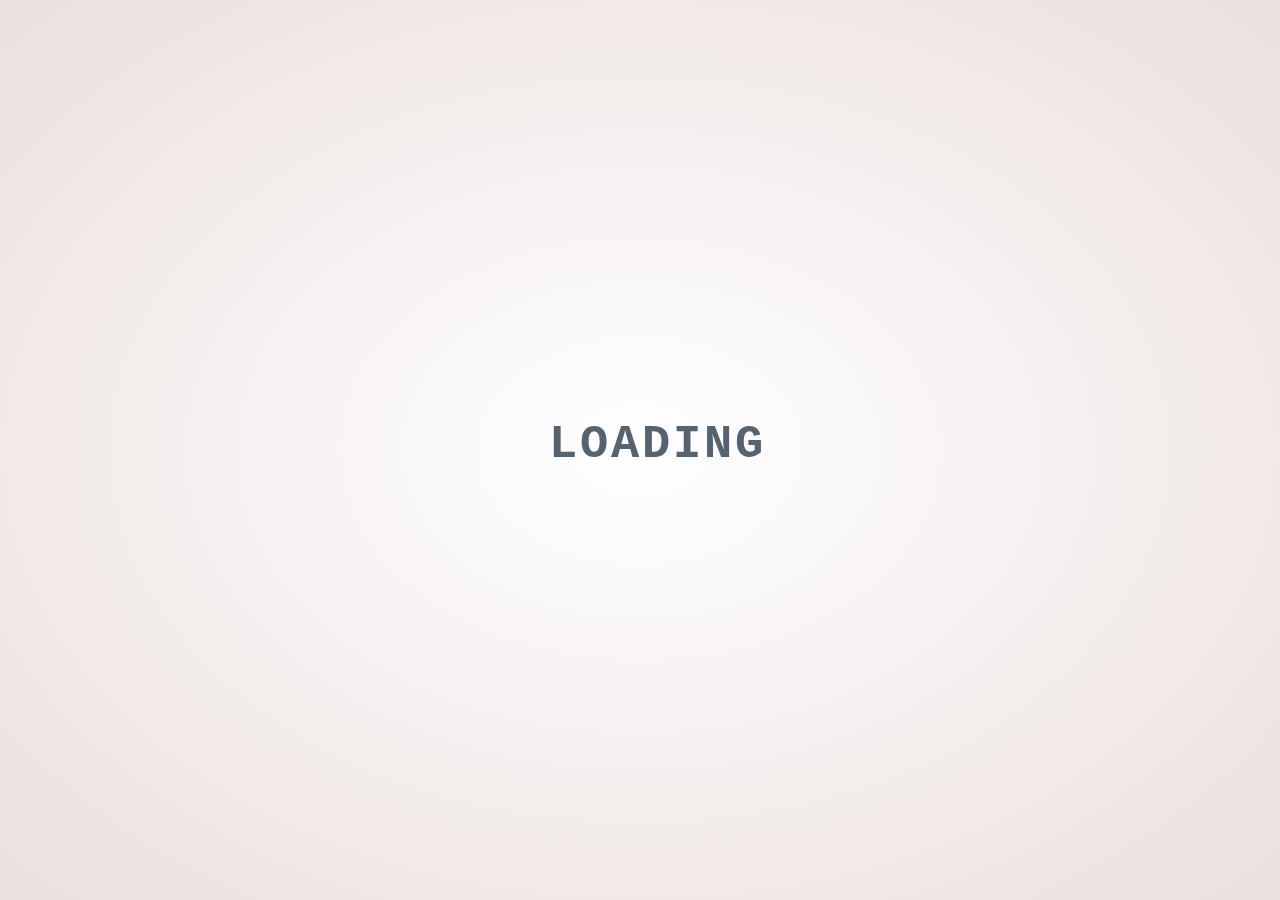
<file: v1/index.html>
<!DOCTYPE html>
<html lang="en">
  <head>
    <meta charset="UTF-8" />
    <meta http-equiv="X-UA-Compatible" content="IE=edge" />
    <meta name="viewport" content="width=device-width, initial-scale=1.0" />
    <title>Loading Screen</title>
    <link rel="stylesheet" href="style.css" />
    <script src="script.js"></script>
  </head>
  <body>
    <h1 class="no-transition">
      <span>L</span>
      <span>o</span>
      <span>a</span>
      <span>d</span>
      <span>i</span>
      <span>n</span>
      <span>g</span>
    </h1>
  </body>
</html>
</file>
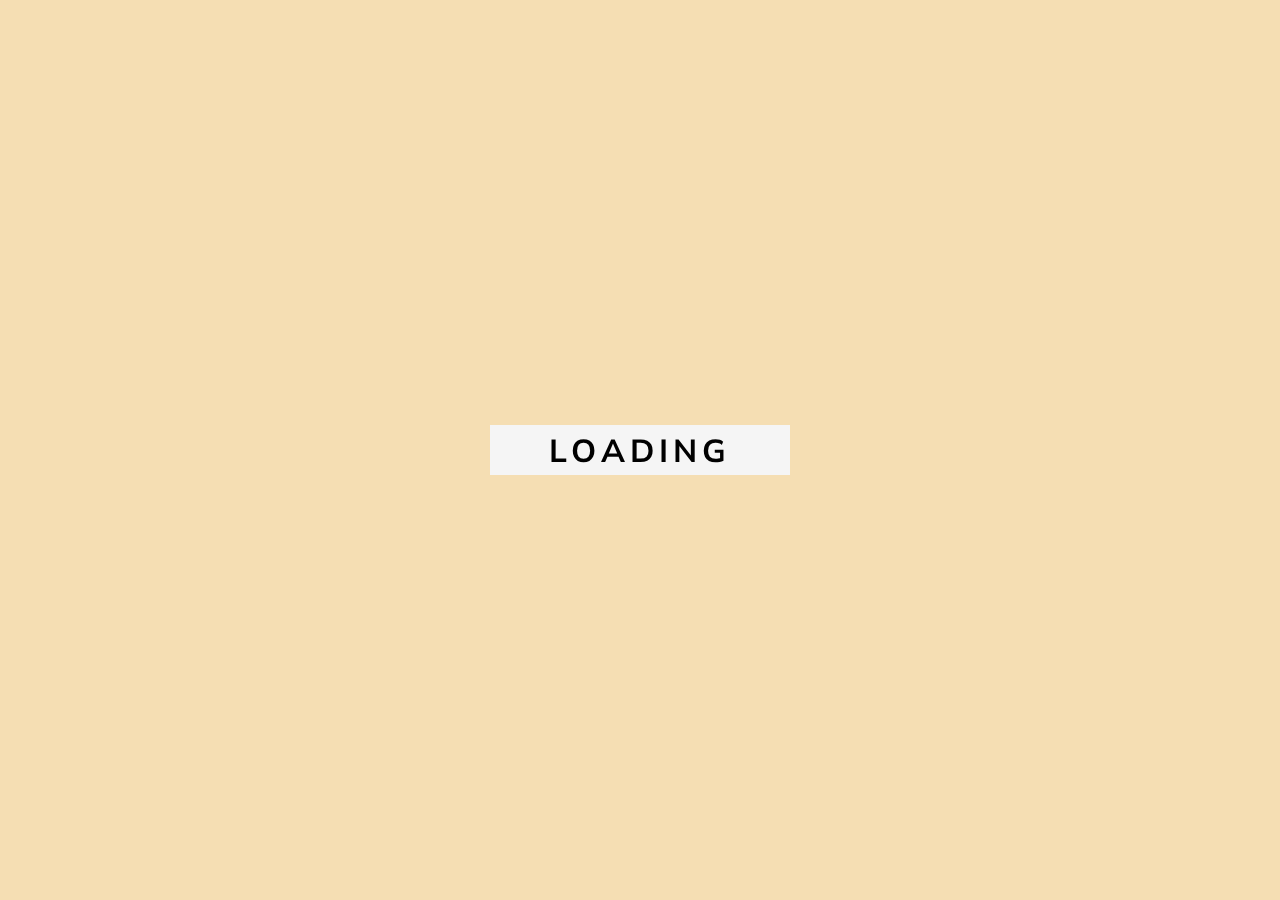
<file: v3/index.html>
<!DOCTYPE html>
<html lang="en">
  <head>
    <meta charset="UTF-8" />
    <meta http-equiv="X-UA-Compatible" content="IE=edge" />
    <meta name="viewport" content="width=device-width, initial-scale=1.0" />
    <title>Loading Page</title>
    <link rel="stylesheet" href="components/style.css" />
  </head>
  <body>
    <div class="loading-container">
      <h1>Loading</h1>
    </div>
  </body>
</html>
</file>
<file: v1/style.css>
span {
  transform-origin: 50% 50% 80px;
  transform: rotateX(0deg);
  position: absolute;
  width: 20px;
}

h1.no-transition span {
  transition: all 0s !important;
  transform: rotateX(0deg) !important;
}

span:nth-child(1) {
  transition: all 0.7s ease 0.125s;
  left: 31px;
}

span:nth-child(2) {
  transition: all 0.7s ease 0.25s;
  left: 62px;
}

span:nth-child(3) {
  transition: all 0.7s ease 0.375s;
  left: 93px;
}

span:nth-child(4) {
  transition: all 0.7s ease 0.5s;
  left: 124px;
}

span:nth-child(5) {
  transition: all 0.7s ease 0.625s;
  left: 155px;
}

span:nth-child(6) {
  transition: all 0.7s ease 0.75s;
  left: 186px;
}

span:nth-child(7) {
  transition: all 0.7s ease 0.875s;
  left: 217px;
}

h1:hover span {
  transform: rotateX(360deg);
  color: deeppink;
}

html {
  height: 100%;
}

body {
  background-repeat: no-repeat;
  background-attachment: fixed;
  overflow: hidden;
  display: block;
  width: 100%;
  height: 100%;
  text-align: center;
  font-weight: bold;
  text-transform: uppercase;
  font-family: Monaco, Consolas, "Lucida Console", monospace;
  font-smoothing: antialiased;
  perspective: 700px;
  transform-style: preserve-3d;
  background-color: #ffffff;
  *zoom: 1;
  filter: progid:DXImageTransform.Microsoft.gradient(gradientType=1, startColorstr='#FFFFFFFF', endColorstr='#FFEAE0DE');
  background-image: url("[data-uri]");
  background-size: 100%;
  background-image: -moz-radial-gradient(center, ellipse cover, #ffffff 0%, #eae0de 100%);
  background-image: -webkit-radial-gradient(center, ellipse cover, #ffffff 0%, #eae0de 100%);
  background-image: radial-gradient(ellipse cover at center, #ffffff 0%, #eae0de 100%);
}

h1 {
  position: relative;
  margin-top: -40px;
  top: 50%;
  width: 260px;
  height: 55px;
  margin-left: -130px;
  cursor: pointer;
  left: 50%;
  font-size: 47px;
  color: #556270;
}

.transition span {
  transform: rotateX(360deg);
}
</file>
<file: v3/components/style.css>
@import url("https://fonts.googleapis.com/css?family=Muli:300,700&display=swap");

* {
  box-sizing: border-box;
}

body {
  display: flex;
  align-items: center;
  justify-content: center;
  font-family: "Muli", sans-serif;
  height: 100vh;
  margin: 0;
  background-color: wheat;
}

.loading-container {
  background-color: #f5f5f5;
  padding: 5px;
  margin: 10px;
  position: absolute;
  width: 300px;
  max-width: 100%;
  text-align: center;
}

.loading-container::after {
  background-color: #fff;
  content: "";
  position: absolute;
  mix-blend-mode: difference;
  top: 0;
  left: 0;
  height: 100%;
  width: 100%;
  transform: scaleX(0);
  transform-origin: center left;
  animation: grow 30s linear infinite;
}

@keyframes grow {
  to {
    transform: scaleX(1);
  }
}

h1 {
  margin: 0;
  letter-spacing: 5px;
  text-align: center;
  text-transform: uppercase;
}
</file>
